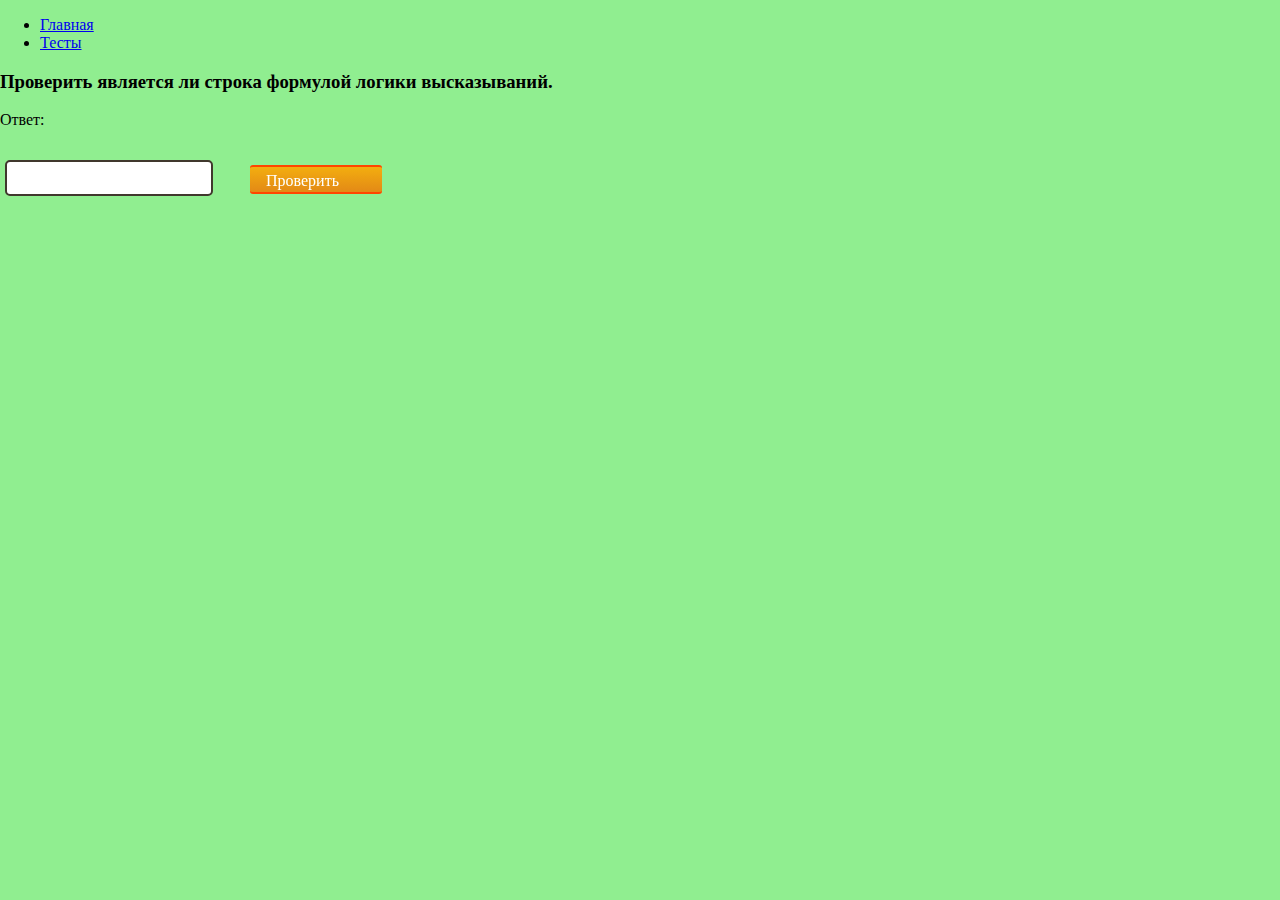
<file: index.html>
<!-- 
Лабораторная работа 1 по дисциплине ЛОИС
гр. 721702
Выполнил студент: Войтеховский Евгений
Вариант2: проверить является ли строка формулой логики высказываний.
-->
<!DOCTYPE html>
<html>
    <head>
        <meta charset="utf-8">
          <title>Войтеховский Лаб1</title>

            <link rel="stylesheet" type="text/css" href="Main.css" />
    </head>
      <script src="Lab1Voit.js"></script>
<body>
  <ul>
    <li><a href="index.html">Главная</a></li>
    <li><a href="Check.html">Тесты</a></li>
  </ul>
    <div class="center">
        <h3>Проверить является ли строка формулой логики высказываний.</h3>
          <input id="inputFormula" type="text" name="inputFormula">
            <a class="button" id="button" onclick="checkFormula()">Проверить</a>
          </input>
        Ответ:<div class="output" id="output"></div>
    </div>
</body>
</html>
</file>
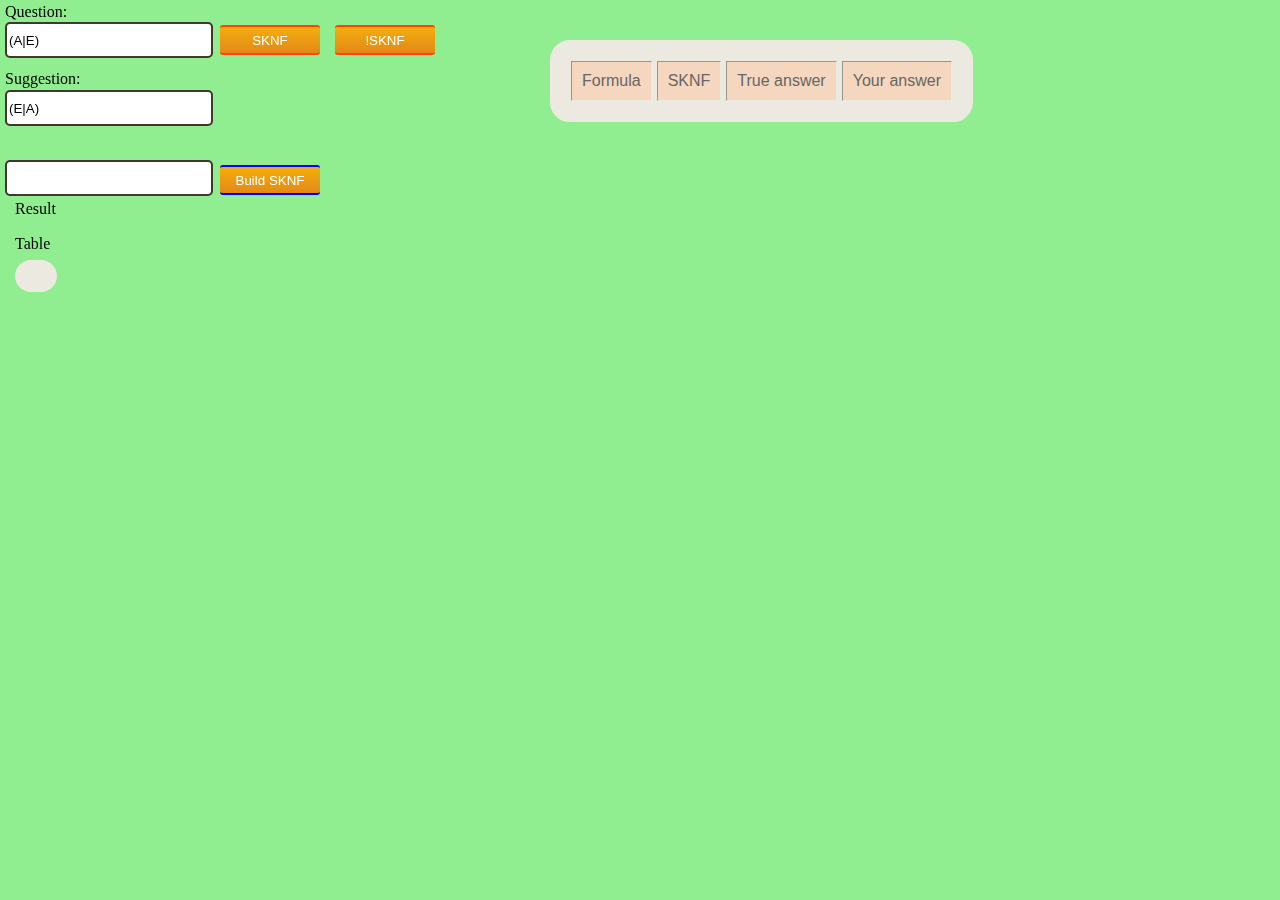
<file: Lab2/index.html>
<!--
Лабораторная работа 2 по дисциплине ЛОИС
гр. 721702
Выполнил студент: Войтеховский Евгений
Вариант8: построить — СКНФ для заданной формулы.
Источник основного кода: Лабораторная работа 2 по дисциплине ЛОИС Икбаева Е.
-->
<!DOCTYPE html>
<html lang="en">
<head>
    <title>Lab 2</title>

        <link rel="stylesheet" type="text/css" href="Main.css" />

    <script src="formulaCalculator.js"></script>
    <script src="formulaTranslator.js"></script>
    <script src="index.js"></script>
    <script src="lexemeParser.js"></script>
    <script src="pcnfBuilder.js"></script>
    <script src="rpnTranslator.js"></script>
    <script src="sourceDataGenerator.js"></script>
    <script src="testMode.js"></script>
    <script src="truthTableGenerator.js"></script>
    <script type="text/javascript">
        window.onload = generateQuestion;
    </script>
</head>
<body>
    <span id="quest">Question:</span>
    <input id="question" />
    <br>
   <span id="suggest">Suggestion:</span>
    <input id="suggestion" />
    <button id = "true" onclick="clickTrue()">SKNF</button>
    <button id = "false" onclick="clickFalse()">!SKNF</button>
    <span id="resultQuestion"></span>
    <table id="generatedResults" border="1">
        <tr>
            <td>Formula</td>
            <td>SKNF</td>
            <td>True answer</td>
            <td>Your answer</td>
        </tr>
    </table>
    <br>
    <input id="formula" />
    <button id ="calculate" onclick="calculate()">Build SKNF</button>
    <br>
    <span id="result">Result</span>
    <br>
    <span id="trtable">Table</span>
    <br>
    <table id="truthTable" border="1"></table>
</body>
</html>
</file>
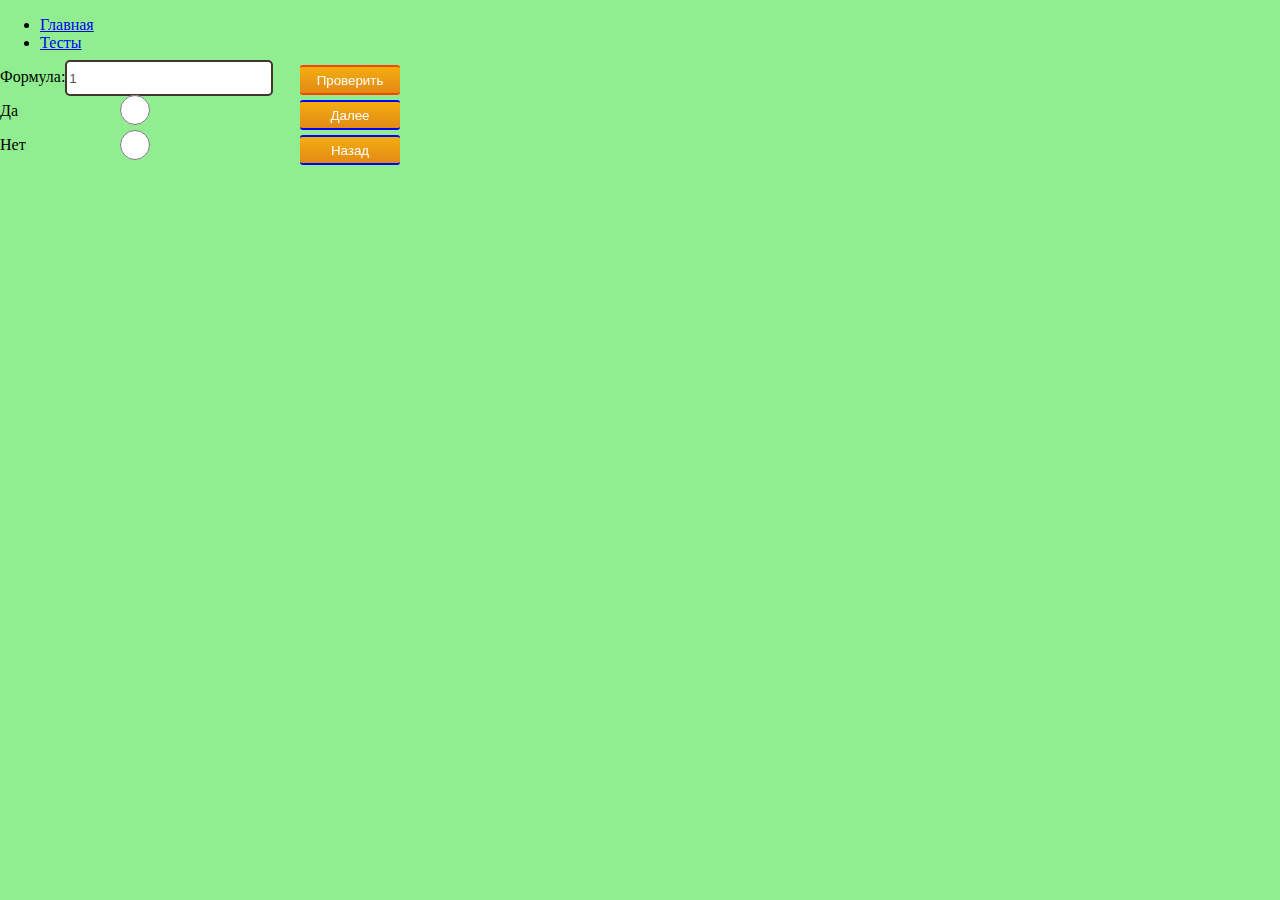
<file: Check.html>
<!-- 
Лабораторная работа 1 по дисциплине ЛОИС
гр. 721702
Выполнил студент: Войтеховский Евгений
Вариант2: проверить является ли строка формулой логики высказываний.
-->
<!DOCTYPE html>
<html>
    <head>
        <meta charset="utf-8">
          <title>Войтеховский Лаб1 Тест</title>
            <link rel="stylesheet" type="text/css" href="test.css" />
      
    </head>
        <script src="Lab1Voit.js"></script>
        <script src="Test.js"></script>
    <body>
         <ul>
    <li><a href="index.html">Главная</a></li>
    <li><a href="Check.html">Тесты</a></li>
  </ul>
        Формула: <input id="inputFormula" disabled>
            <div id="answer_input">
                <p><input id="radiobtn1" name="radio_button" type="radio" value="0"> Да</p>
                <p><input  id="radiobtn2" name="radio_button" type="radio" value="0"> Нет</p>
            </div>
            <button id="check" onclick="test()">Проверить</button>
        <p>
            <button id="next" onclick="next()">Далее</button>
            <button id="prev" onclick="previous()">Назад</button>
        </p>
         <div id="output"></div>
    </body>
</html>
</file>
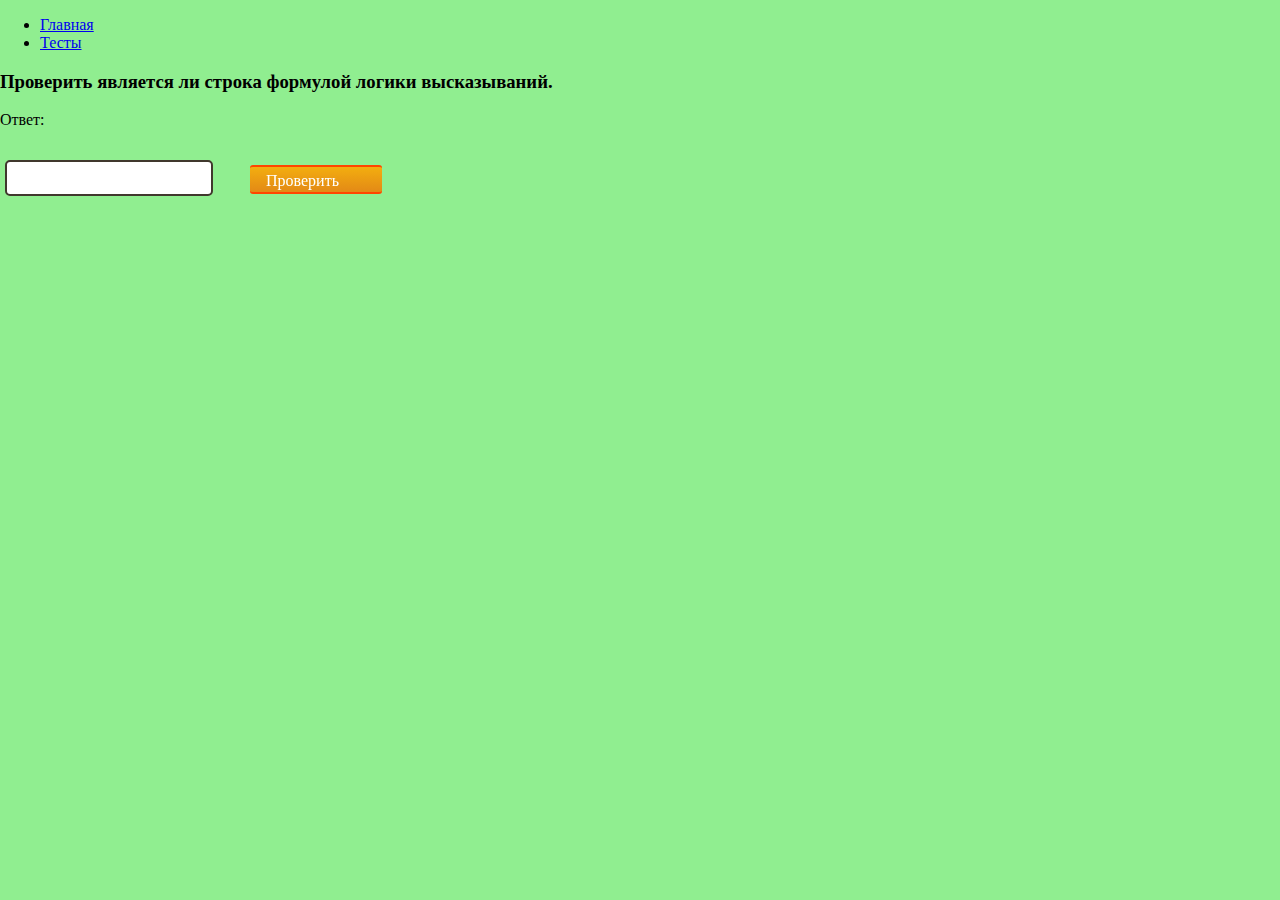
<file: Lab1Voit.html>
<!-- 
Лабораторная работа 1 по дисциплине ЛОИС
гр. 721702
Выполнил студент: Войтеховский Евгений
Вариант2: проверить является ли строка формулой логики высказываний.
-->
<!DOCTYPE html>
<html>
    <head>
        <meta charset="utf-8">
          <title>Войтеховский Лаб1</title>

            <link rel="stylesheet" type="text/css" href="Main.css" />
    </head>
      <script src="Lab1Voit.js"></script>
<body>
  <ul>
    <li><a href="Lab1Voit.html">Главная</a></li>
    <li><a href="Check.html">Тесты</a></li>
  </ul>
    <div class="center">
        <h3>Проверить является ли строка формулой логики высказываний.</h3>
          <input id="inputFormula" type="text" name="inputFormula">
            <a class="button" id="button" onclick="checkFormula()">Проверить</a>
          </input>
        Ответ:<div class="output" id="output"></div>
    </div>
</body>
</html>
</file>
<file: Main.css>
/*
Лабораторная работа 1 по дисциплине ЛОИС
гр. 721702
Выполнил студент: Войтеховский Евгений
Вариант2: проверить является ли строка формулой логики высказываний.
*/
body {
 margin: auto;
 background: #90EE90;
}

a.button {
  display: inline-block;
  color: white;
  text-decoration: none;
  padding: .3em 1em;
  outline: none;
  border-width: 2px 0;
  border-style: solid none;
  border-color: #FF4500;
  border-radius: 3px;
  background: linear-gradient(#F3AE0F, #E38916) #E38916;
  transition: 0.2s;
  position: fixed;
  top: 165px;
  left: 250px;
  width: 100px;
    height: 15px;
} 
a.button:hover { background: linear-gradient(#f5ae00, #f59500) #f5ae00; }
a.button:active { background: linear-gradient(#f59500, #f5ae00) #f59500; }

input{
    background-color: white;
    width: 200px;
    height: 30px;
    border-radius: 5px;
    border: 2px solid#40382D;
    margin-top: 10px;
    text-decoration: none;
    position: fixed;
    top: 150px;
    left: 5px;
}
#output{
  position: absolute;
  top: 113px;
  left: 50px;
}
</file>
<file: Lab2/Main.css>
/*
Лабораторная работа 2 по дисциплине ЛОИС
гр. 721702
Выполнил студент: Войтеховский Евгений
Вариант8: построить — СКНФ для заданной формулы.
Источник основного кода: Лабораторная работа 2 по дисциплине ЛОИС Икбаева Е. 
*/
body {
 margin: auto;
 background: #90EE90;
}
#true {
  display: inline-block;
  color: white;
  text-decoration: none;
  padding: .3em 1em;
  outline: none;
  border-width: 2px 0;
  border-style: solid none;
  border-color: #FF4500;
  border-radius: 3px;
  background: linear-gradient(#F3AE0F, #E38916) #E38916;
  transition: 0.2s;
  position: fixed;
  top: 25px;
  left: 220px;
  width: 100px;
    height: 30px;
} 
#true:hover { background: linear-gradient(#f5ae00, #f59500) #f5ae00; }
#true:active { background: linear-gradient(#f59500, #f5ae00) #f59500; }

#false {
  display: inline-block;
  color: white;
  text-decoration: none;
  padding: .3em 1em;
  outline: none;
  border-width: 2px 0;
  border-style: solid none;
  border-color: #FF4500;
  border-radius: 3px;
  background: linear-gradient(#F3AE0F, #E38916) #E38916;
  transition: 0.2s;
  position: fixed;
  top: 25px;
  left: 335px;
  width: 100px;
    height: 30px;
} 
#false:hover { background: linear-gradient(#f5ae00, #f59500) #f5ae00; }
#talse:active { background: linear-gradient(#f59500, #f5ae00) #f59500; }

#question{
    background-color: white;
    width: 200px;
    height: 30px;
    border-radius: 5px;
    border: 2px solid#40382D;
    margin-top: 10px;
    text-decoration: none;
    position: fixed;
    top: 12px;
    left: 5px;
}
#suggestion{
    background-color: white;
    width: 200px;
    height: 30px;
    border-radius: 5px;
    border: 2px solid#40382D;
    margin-top: 10px;
    text-decoration: none;
    position: fixed;
    top: 80px;
    left: 5px;
}
#formula{
    background-color: white;
    width: 200px;
    height: 30px;
    border-radius: 5px;
    border: 2px solid#40382D;
    margin-top: 10px;
    text-decoration: none;
    position: fixed;
    top: 150px;
    left: 5px;
}

#resultQuestion{
	position: fixed;
    top: 17px;
    left: 550px;
}
#generatedResults{
	position: fixed;
    top: 40px;
    left: 550px;
font-family: "Lucida Sans Unicode", "Lucida Grande", Sans-Serif;
text-align: left;
border-collapse: separate;
border-spacing: 5px;
background: #ECE9E0;
color: #656665;
border: 16px solid #ECE9E0;
border-radius: 20px;
}
th {
font-size: 18px;
padding: 10px;
}
td {
background: #F5D7BF;
padding: 10px;
}



#calculate{
	display: inline-block;
  color: white;
  text-decoration: none;
  padding: .3em 1em;
  outline: none;
  border-width: 2px 0;
  border-style: solid none;
  border-color: #0000FF;
  border-radius: 3px;
  background: linear-gradient(#F3AE0F, #E38916) #E38916;
  transition: 0.2s;
  position: fixed;
  top: 165px;
  left: 220px;
  width: 100px;
    height: 30px;
}
#result{
	position: fixed;
    top: 200px;
    left: 15px;
}
#truthTable{
	position: fixed;
    top: 260px;
    left: 15px;
    font-family: "Lucida Sans Unicode", "Lucida Grande", Sans-Serif;
text-align: left;
border-collapse: separate;
border-spacing: 5px;
background: #ECE9E0;
color: #656665;
border: 16px solid #ECE9E0;
border-radius: 20px;
}
#trtable{
	position: fixed;
    top: 235px;
    left: 15px;
}
#quest{
	position: fixed;
    top: 3px;
    left: 5px;
}
#suggest{
	position: fixed;
    top: 70px;
    left: 5px;
}
</file>
<file: test.css>
/*
Лабораторная работа 1 по дисциплине ЛОИС
гр. 721702
Выполнил студент: Войтеховский Евгений
Вариант2: проверить является ли строка формулой логики высказываний.
*/
body {
 margin: auto;
 background: #90EE90;
}
input{
    background-color: white;
    width: 200px;
    height: 30px;
    border-radius: 5px;
    border: 2px solid#40382D;
    margin-top: 10px;
    text-decoration: none;
    position: fixed;
    top: 50px;
}
#radiobtn1{
    background-color: white;
    width: 200px;
    height: 30px;
    border-radius: 5px;
    border: 2px solid#40382D;
    margin-top: 10px;
    text-decoration: none;
    position: fixed;
    top: 85px;
    left: 30px;
}

#radiobtn2{
    background-color: white;
    width: 200px;
    height: 30px;
    border-radius: 5px;
    border: 2px solid#40382D;
    margin-top: 10px;
    text-decoration: none;
    position: fixed;
    top: 120px;
    left: 30px;
}
#check{
  display: inline-block;
  color: white;
  text-decoration: none;
  padding: .3em 1em;
  outline: none;
  border-width: 2px 0;
  border-style: solid none;
  border-color: #FF4500;
  border-radius: 3px;
  background: linear-gradient(#F3AE0F, #E38916) #E38916;
  transition: 0.2s;
  position: fixed;
  top: 65px;
  left: 300px;
  width: 100px;
    height: 30px;
} 
#check:hover { background: linear-gradient(#f5ae00, #f59500) #f5ae00; }
#check:active { background: linear-gradient(#f59500, #f5ae00) #f59500; }


#prev{
  display: inline-block;
  color: white;
  text-decoration: none;
  padding: .3em 1em;
  outline: none;
  border-width: 2px 0;
  border-style: solid none;
  border-color: #0000FF;
  border-radius: 3px;
  background: linear-gradient(#F3AE0F, #E38916) #E38916;
  transition: 0.2s;
  position: fixed;
  top: 135px;
  left: 300px;
  width: 100px;
    height: 30px;
} 
#prev:hover { background: linear-gradient(#f5ae00, #f59500) #f5ae00; }
#prev:active { background: linear-gradient(#f59500, #f5ae00) #f59500; }

#next{
  display: inline-block;
  color: white;
  text-decoration: none;
  padding: .3em 1em;
  outline: none;
  border-width: 2px 0;
  border-style: solid none;
  border-color: #0000FF;
  border-radius: 3px;
  background: linear-gradient(#F3AE0F, #E38916) #E38916;
  transition: 0.2s;
  position: fixed;
  top: 100px;
  left: 300px;
  width: 100px;
    height: 30px;
} 
#next:hover { background: linear-gradient(#f5ae00, #f59500) #f5ae00; }
#next:active { background: linear-gradient(#f59500, #f5ae00) #f59500; }
#output{
  position: fixed;
  top: 65px;
  left: 450px;
}
</file>
